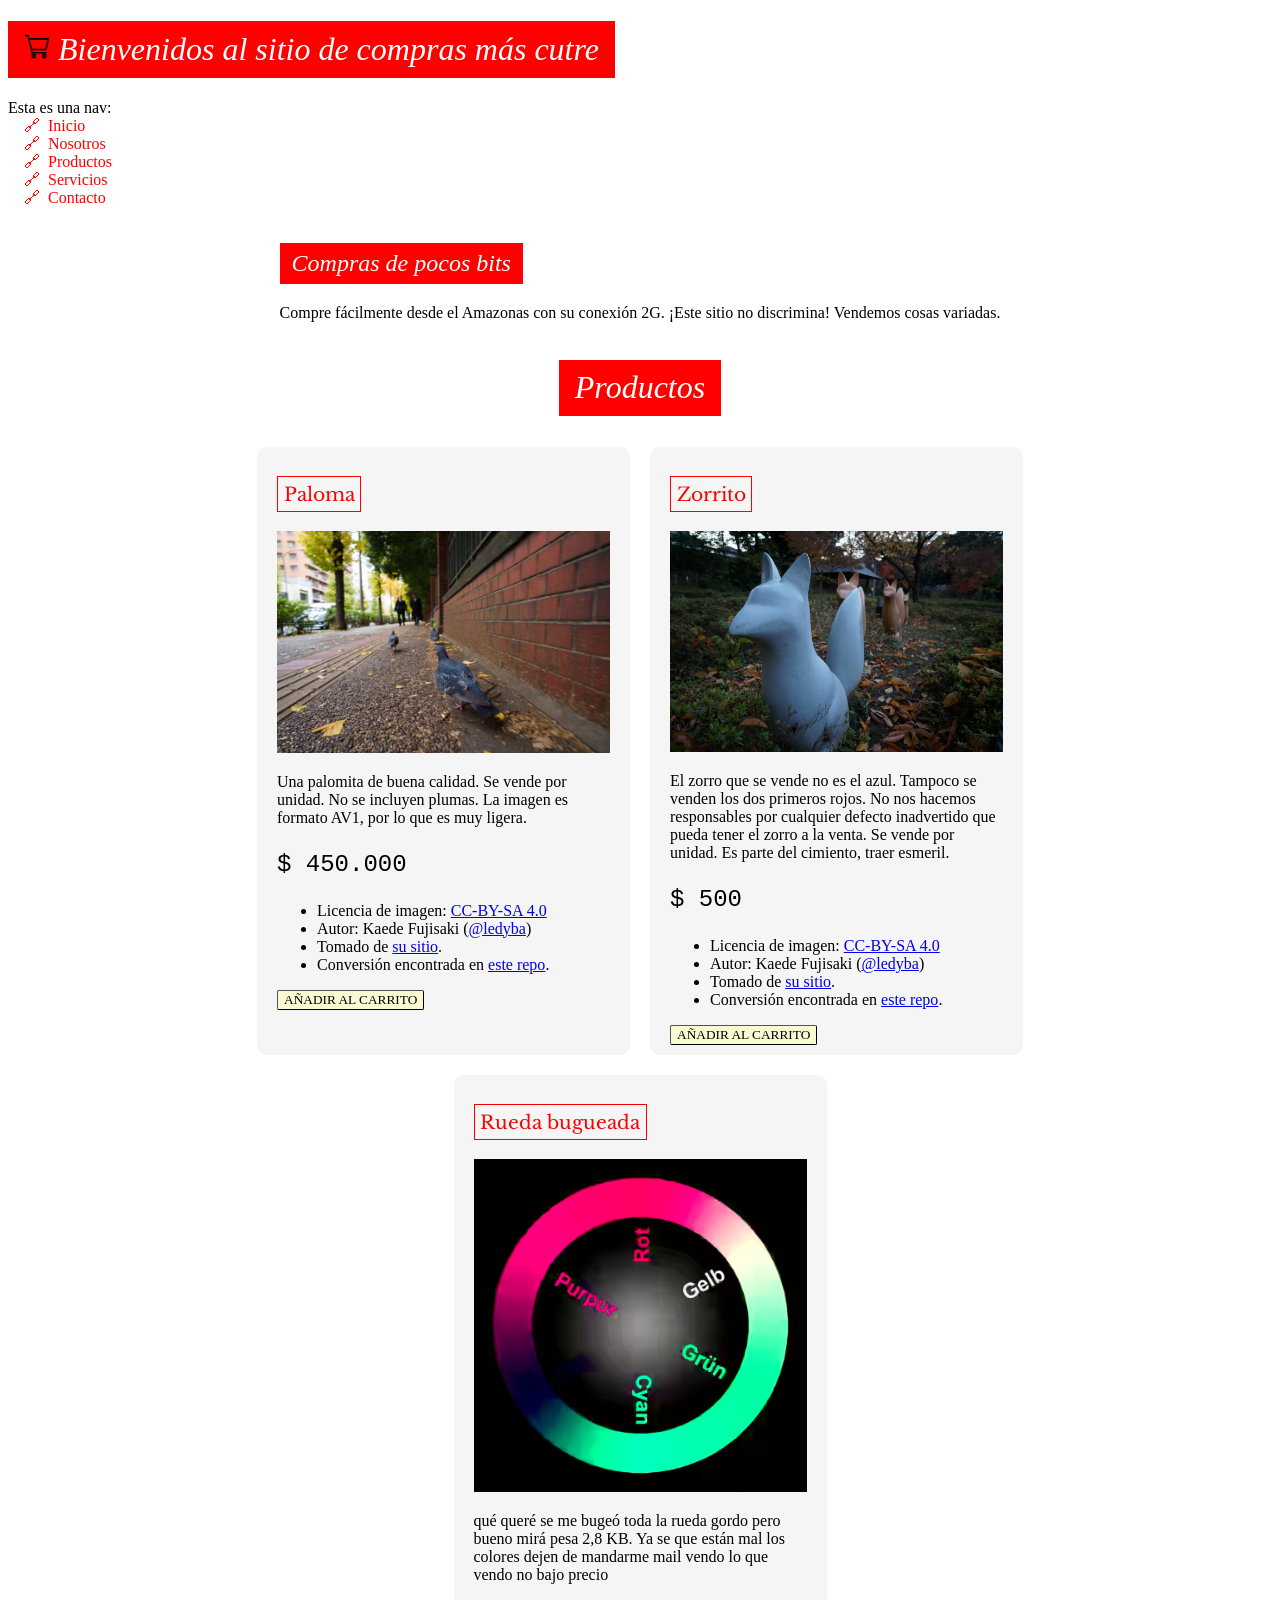
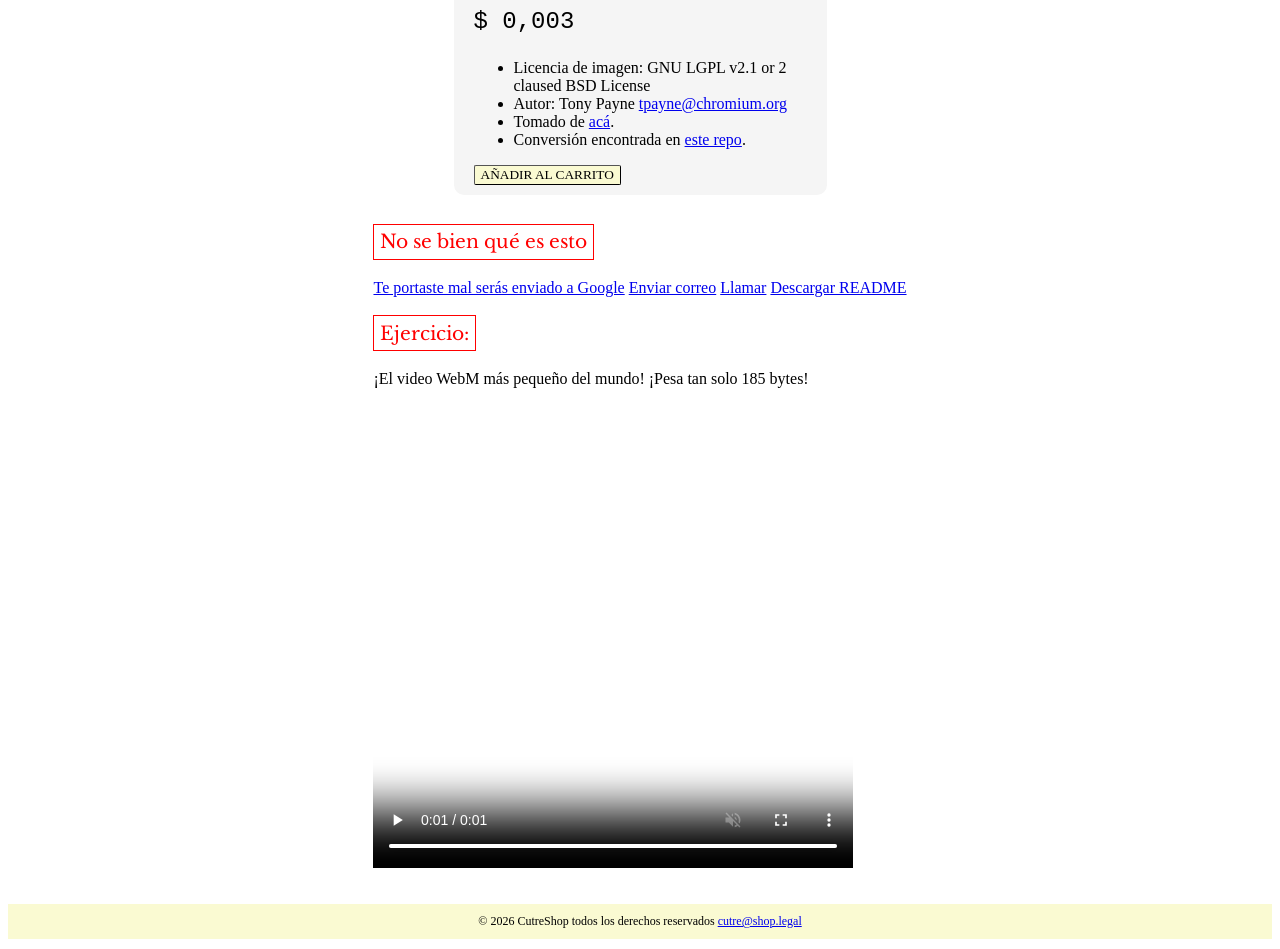
<file: index.html>
<!DOCTYPE html>
<html lang="en">

<head>
    <meta charset="UTF-8" />
    <link rel="icon" type="image/svg+xml" href="./img/cart.svg">
    <meta name="viewport" content="width=device-width, initial-scale=1.0">
    <link href="https://fonts.googleapis.com/css2?family=Libre+Baskerville&display=swap" rel="stylesheet">

    <!-- Nuestro CSS externo va como último link antes del title -->
    <link rel="stylesheet" href="./css/styles.css">
    <title>CutreShop</title>
</head>

<body>
    <header>
        <h1>
            <img id="logo" src="./img/cart.svg" height=26px alt="Logo del sitio, carrito de compras.">
            Bienvenidos al sitio de compras más cutre
        </h1>

        <nav>
            Esta es una nav:
            <ul>
                <li><a href="./index.html">Inicio</a></li>
                <li><a href="./about.html">Nosotros</a></li>
                <li><a href="./products.html">Productos</a></li>
                <li><a href="./services.html">Servicios</a></li>
                <li><a href="./contact.html">Contacto</a></li>
            </ul>
        </nav>

    </header>



    <main>
        <section>
            <h1>Compras de pocos bits</h1>
            <p>
                Compre fácilmente desde el Amazonas con su conexión 2G. ¡Este sitio no discrimina!
                Vendemos cosas variadas.
            </p>
        </section>

        <h1>Productos</h1>
        <section class="contenedor-tarjetas">
            <div class="div-producto">
                <h3 class="titulo-producto">Paloma</h3>
                <img class="imagen-producto" src="./img/hato.profile0.10bpc.yuv420.avif"
                    alt="tremenda imagen de una paloma">
                <p class="descripcion-producto">
                    Una palomita de buena calidad. Se vende por unidad. No se incluyen
                    plumas. La imagen es formato AV1, por lo que es muy ligera.
                </p>
                <p class="precio">$ 450.000</p>
                <ul>
                    <li>Licencia de imagen: <a href="https://creativecommons.org/licenses/by-sa/4.0/deed.en">
                            CC-BY-SA 4.0</a></li>
                    <li>Autor: Kaede Fujisaki (<a href="https://github.com/ledyba">@ledyba</a>)</li>
                    <li>Tomado de <a href="https://hexe.net/2017/11/27/12:27:02/">su sitio</a>.</li>
                    <li>Conversión encontrada en <a href="https://github.com/link-u/avif-sample-images">este repo</a>.
                    </li>
                </ul>
                <button>Añadir al carrito</button>
            </div>

            <div class="div-producto">
                <h3 class="titulo-producto">Zorrito</h3>
                <img class="imagen-producto" src="./img/fox.profile2.12bpc.yuv420.avif"
                    alt="zarpada imagen de estatuas coloridas de zorritos">
                <p class="descripcion-producto">El zorro que se vende no es el azul. Tampoco se venden los dos primeros
                    rojos. No nos hacemos responsables por cualquier defecto inadvertido que pueda tener el zorro a la
                    venta. Se vende por unidad. Es parte del cimiento, traer esmeril.
                </p>
                <p class="precio">$ 500</p>
                <ul>
                    <li>Licencia de imagen: <a href="https://creativecommons.org/licenses/by-sa/4.0/deed.en">
                            CC-BY-SA 4.0</a></li>
                    <li>Autor: Kaede Fujisaki (<a href="https://github.com/ledyba">@ledyba</a>)</li>
                    <li>Tomado de <a href="https://hexe.net/2017/11/27/12:27:02/">su sitio</a>.</li>
                    <li>Conversión encontrada en <a href="https://github.com/link-u/avif-sample-images">este repo</a>.
                    </li>
                </ul>
                <button>Añadir al carrito</button>
            </div>

            <div class="div-producto">
                <h3 class="titulo-producto">Rueda bugueada</h3>
                <img class="imagen-producto" src="./img/red-at-12-oclock-with-color-profile-lossy.avif"
                    alt="tremenda imagen de una paloma">
                <p class="descripcion-producto">qué queré se me bugeó toda la rueda gordo pero bueno mirá pesa 2,8 KB.
                    Ya se que están mal los colores dejen de mandarme mail vendo lo que vendo no bajo precio</p>
                </p>
                <p class="precio">$ 0,003</p>
                <ul>
                    <li>Licencia de imagen: GNU LGPL v2.1 or 2 claused BSD License</li>
                    <li>Autor: Tony Payne <a href="mailto:tpayne@chromium.org">tpayne@chromium.org</a></li>
                    <li>Tomado de <a
                            href="https://chromium.googlesource.com/chromium/src/+/e89ab1941644ff34b262cac05f23e82b7e249377">acá</a>.
                    </li>
                    <li>Conversión encontrada en <a href="https://github.com/link-u/avif-sample-images">este repo</a>.
                    </li>
                </ul>
                <button>Añadir al carrito</button>
            </div>
        </section>



        <section>
            <h3>No se bien qué es esto</h3>
            <a href="https://www.google.com" title="me void">Te portaste mal serás enviado a Google</a>
            <a href="mailto:dev@dev.com">Enviar correo</a>
            <a href="tel:+5491123456789">Llamar</a>
            <a href="./README.md" download>Descargar README</a>
            <h3>Ejercicio:</h3>
            ¡El video WebM más pequeño del mundo! ¡Pesa tan solo 185 bytes!<br>
            <video autoplay muted controls height=480px>
                <track src="img/subt.vtt" kind="subtitles" srclang="es" label="Español" default>
                <source src="img/webm.webm">
                Video WebM más pequeño posible (creo). <code>video</code>.
            </video>
        </section>


    </main>

    <footer>
        &copy 2026 CutreShop todos los derechos reservados <a href="mailto:cutre@shop.legal">cutre@shop.legal</a>
    </footer>
</body>

</html>
</file>
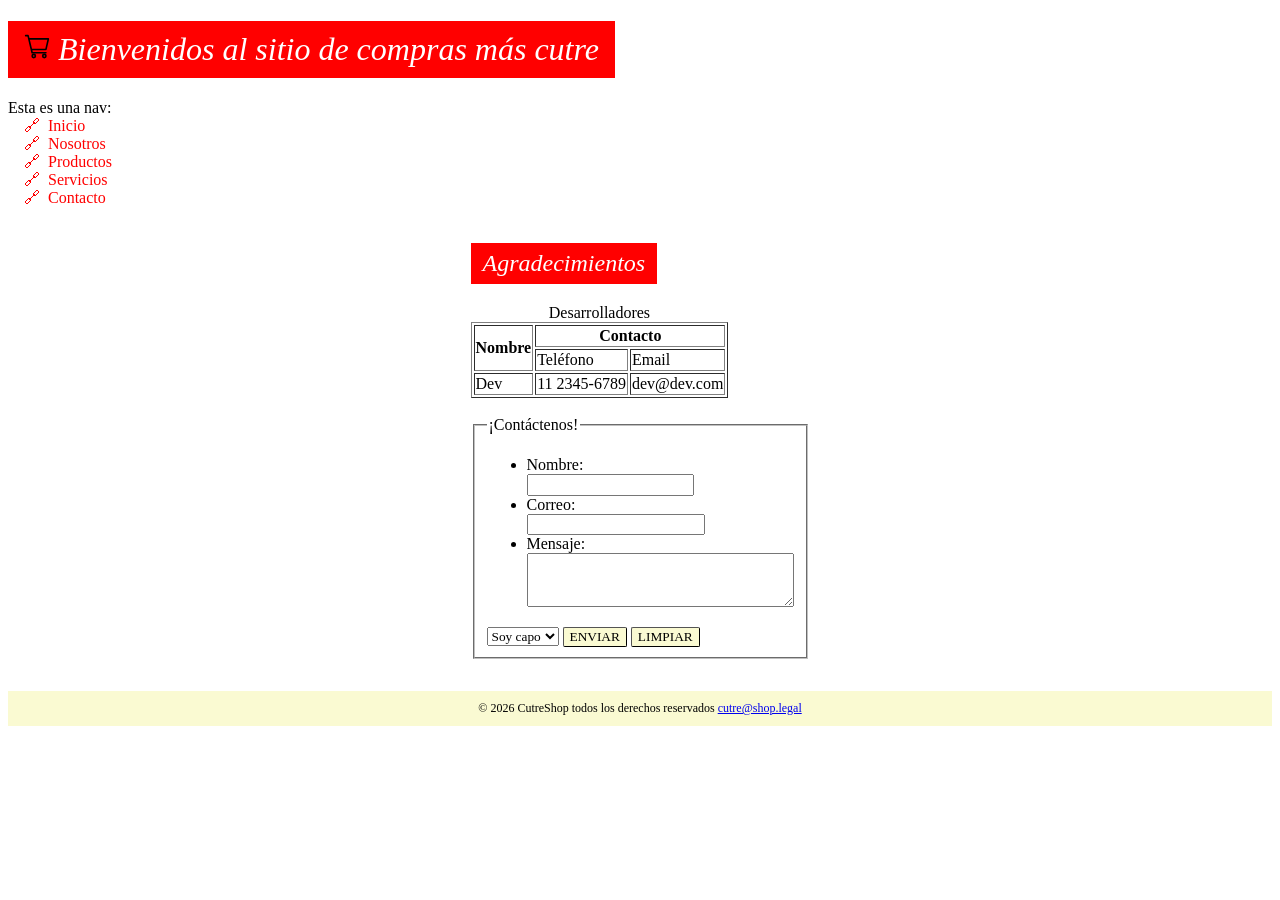
<file: contact.html>
<!DOCTYPE html>
<html lang="en">

<head>
    <meta charset="UTF-8" />
    <link rel="icon" type="image/svg+xml" href="./img/cart.svg">
    <link rel="stylesheet" href="./css/styles.css">
    <meta name="viewport" content="width=device-width, initial-scale=1.0">
    <title>CutreShop - Contacto</title>
</head>

<body>
    <header>
        <h1>
            <img id="logo" src="img/cart.svg" height=26px alt="Logo del sitio, carrito de compras.">
            Bienvenidos al sitio de compras más cutre
        </h1>

        <nav>
            Esta es una nav:
            <ul>
                <li><a href="./index.html">Inicio</a></li>
                <li><a href="./about.html">Nosotros</a></li>
                <li><a href="./products.html">Productos</a></li>
                <li><a href="./services.html">Servicios</a></li>
                <li><a href="./contact.html">Contacto</a></li>
            </ul>
        </nav>

    </header>

    <main>
        <section>
            <h2>Agradecimientos</h2>
            <table border="1">
                <caption>Desarrolladores</caption>
                <tr>
                    <th rowspan="2">Nombre</th>
                    <th colspan="2">Contacto</th>
                </tr>
                <tr>
                    <td>Teléfono</td>
                    <td>Email</td>
                </tr>
                <tr>
                    <td>Dev</td>
                    <td>11 2345-6789</td>
                    <td>dev@dev.com</td>
                </tr>
            </table>
            <br>

            <form action="procesar.js" method="post">
                <fieldset color="black">
                    <legend>¡Contáctenos!</legend>
                    <!-- Aquí van los campos del formulario nashee -->
                    <ul>
                        <li>
                            <label for="name">Nombre:</label><br>
                            <input id="name" type="text" name="nombre" required>
                        </li>
                        <li>
                            <label for="email">Correo:</label><br>
                            <input id="email" type="email" name="correo" required>
                        </li>
                        <li>
                            <label for="msg">Mensaje:</label><br>
                            <textarea id="msg" name="mensaje" rows="3" cols="33"></textarea>
                        </li>
                    </ul>
                    <select name="opciones">
                        <option value="si">Soy capo</option>
                        <option value="no">nub :c</option>
                    </select>
                    <input type="hidden" name="_redirect" value="blank">
                    <button type="submit">Enviar</button> <button type="reset">Limpiar</button>
                </fieldset>
            </form>
        </section>
    </main>

    <footer>
        &copy 2026 CutreShop todos los derechos reservados <a href="mailto:cutre@shop.legal">cutre@shop.legal</a>
    </footer>

</body>

</html>
</file>
<file: css/styles.css>
body,
button,
input,
textarea,
select {
    font-family: Palatino Linotype, Palatino, P059, Tex Gyre Pagella;
}



main {
    width: 90%;
    margin: auto;
    padding-bottom: 2rem;

    flex: 1;

    display: flex;
    flex-direction: column;
    align-items: center;
    align-items: center;
}

footer {
    padding: 10px;
    font-size: 12px;
    text-align: center;
    background-color: lightgoldenrodyellow;
}


nav {
    color: black;
}

nav ul,
nav a {
    list-style-type: "\1F517\FE0E\  ";
    text-decoration: none;
    color: red;
    margin-top: 0px;
}

h1,
h2 {
    padding: .3em .5em;
    width: fit-content;
    background: red;
    color: white;
    font-family: Garamond, Baskerville;
    font-weight: normal;
    font-style: italic;
}

h3,
h4,
h5,
h6 {
    color: red;
    padding: .3em;
    width: fit-content;
    border: 1px solid red;
    font-family: Libre Baskerville, Garamond, Baskerville;
    font-weight: normal;
    font-style: normal;
}


button {
    border-width: 1px;
    border-radius: 2px;
    background-color: lightgoldenrodyellow;
    text-transform: uppercase;
}

button:hover {
    background-color: gold;
}


#email,
.precio {
    font-family: Cascadia Code, monospace;
}

.precio {
    font-size: 1.5em;
}

#msg,
#name {
    font-style: italic;
}

.div-producto {
    width: 333px;
    background-color: rgb(245, 245, 245);
    margin: 10px;
    padding: 10px 20px;
    border-radius: 10px;
}

.imagen-producto {
    width: 100%;
}

.contenedor-tarjetas {
    display: flex;
    flex-wrap: wrap;
    justify-content: center;
}
</file>
